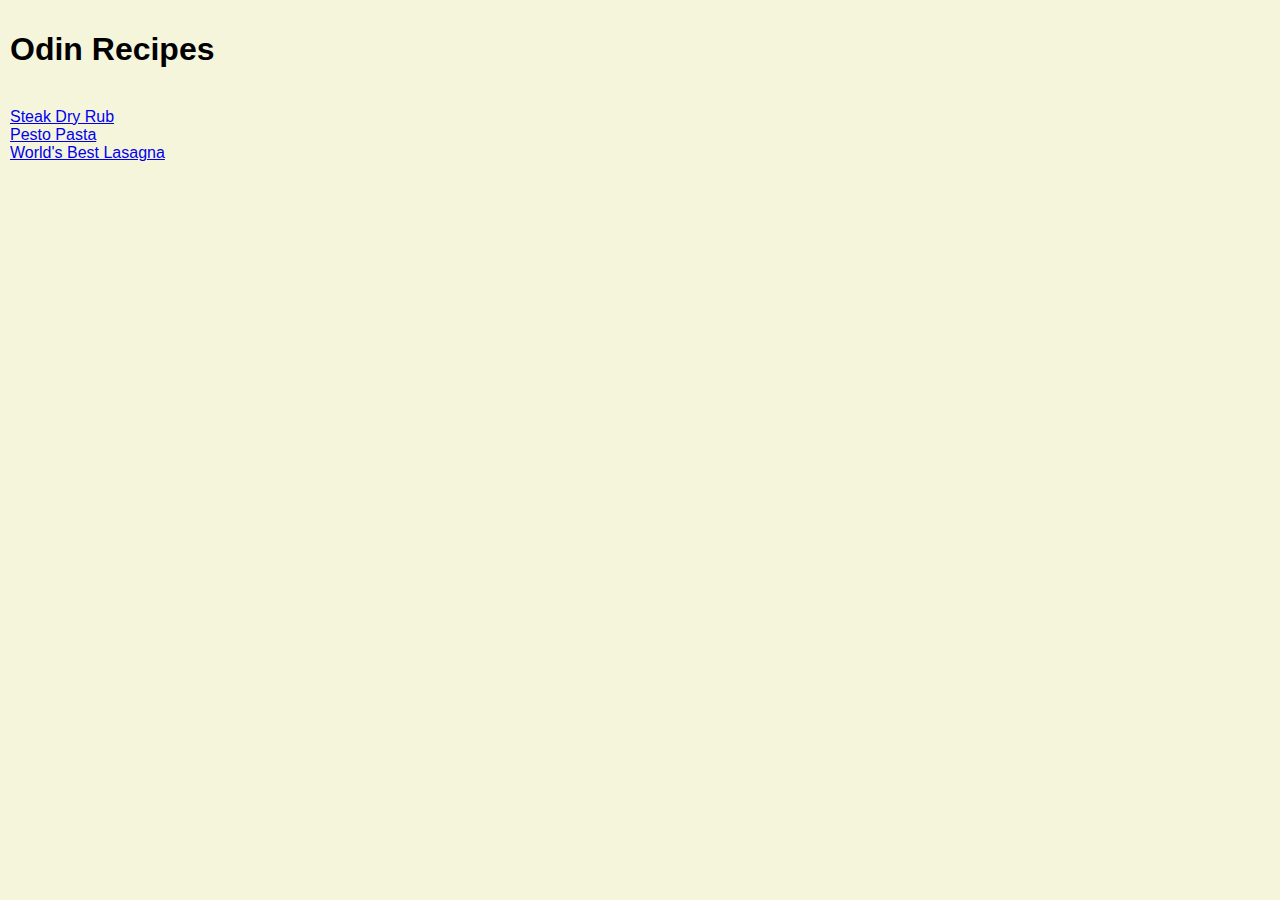
<file: index.html>
<!DOCTYPE html>
<html lang="en">
<head>
    <meta charset="UTF-8">
    <meta http-equiv="X-UA-Compatible" content="IE=edge">
    <meta name="viewport" content="width=device-width, initial-scale=1.0">
    <link rel="stylesheet" href="style.css">
    <title>Odin Recipes</title>
</head>
<body>
    <h1>Odin Recipes</h1>
    <br>
    <a href="./recipes/Steak Dry Rub.html">Steak Dry Rub</a>
    <br>
    <a href="./recipes/Pesto Pasta.html">Pesto Pasta</a>
    <br>
    <a href="./recipes/World's Best Lasagna.html">World's Best Lasagna</a>
</body>
</html>
</file>
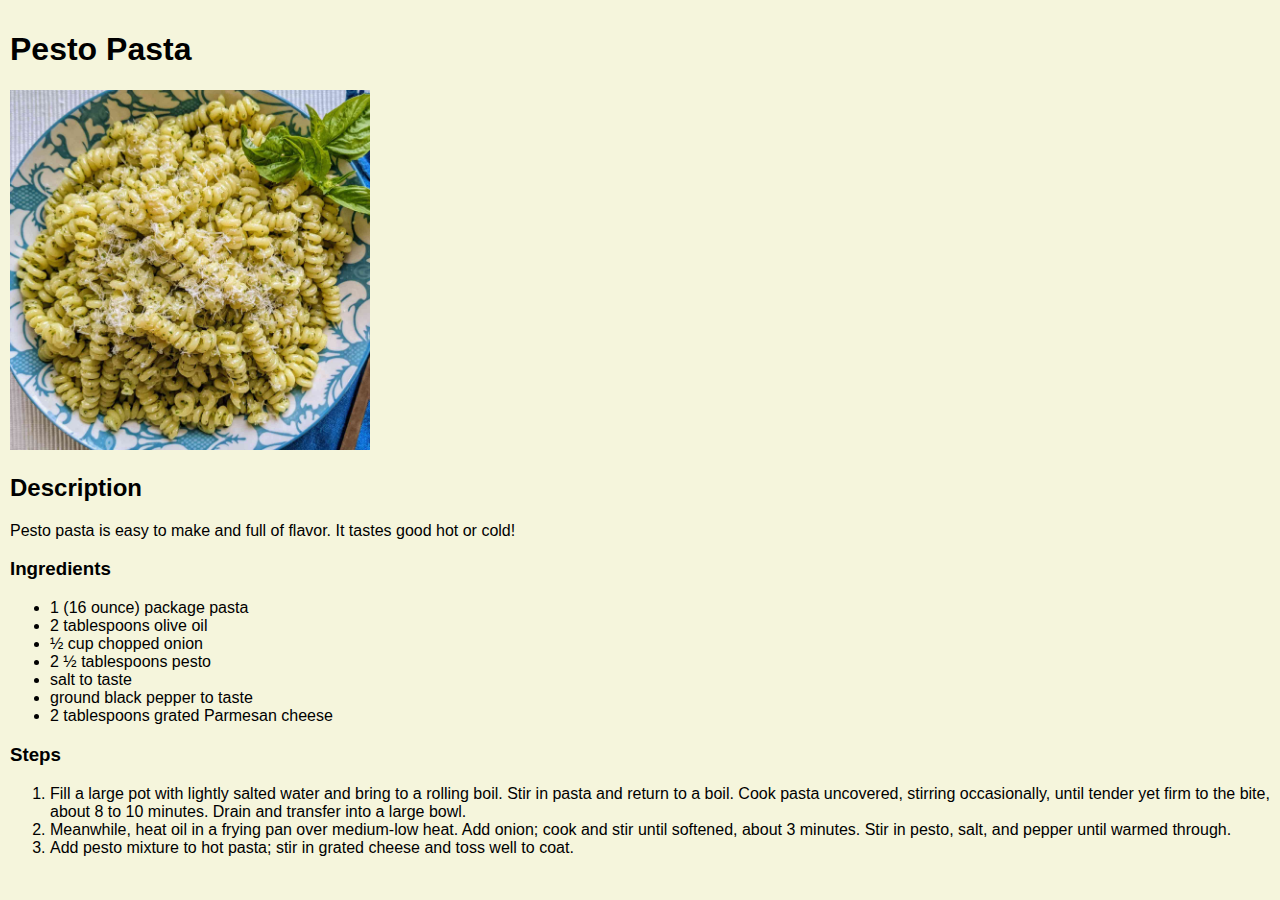
<file: recipes/Pesto Pasta.html>
<!DOCTYPE html>
<html lang="en">
<head>
    <meta charset="UTF-8">
    <meta http-equiv="X-UA-Compatible" content="IE=edge">
    <meta name="viewport" content="width=device-width, initial-scale=1.0">
    <link rel="stylesheet" href="../style.css">
    <title>Pesto Pasta</title>
</head>
<body>
    <h1>Pesto Pasta</h1>
    <img src="../images/Pesto Pasta.jpg" alt="Pesto Pasta" height="360">
    <h2>Description</h2>
    <p>
        Pesto pasta is easy to make and full of flavor. It tastes good hot or cold!
    </p>
    <h3>Ingredients</h3>
    <ul>
        <li>1 (16 ounce) package pasta</li>
        <li>2 tablespoons olive oil</li>
        <li>½ cup chopped onion</li>
        <li>2 ½ tablespoons pesto</li>
        <li>salt to taste</li>
        <li>ground black pepper to taste</li>
        <li>2 tablespoons grated Parmesan cheese</li>
    </ul>
    <h3>Steps</h3>
    <ol>
        <li>Fill a large pot with lightly salted water and bring to a rolling boil. Stir in pasta and return to a boil. Cook pasta uncovered, stirring occasionally, until tender yet firm to the bite, about 8 to 10 minutes. Drain and transfer into a large bowl.</li>
        <li>Meanwhile, heat oil in a frying pan over medium-low heat. Add onion; cook and stir until softened, about 3 minutes. Stir in pesto, salt, and pepper until warmed through.</li>
        <li>Add pesto mixture to hot pasta; stir in grated cheese and toss well to coat.</li>
    </ol>
</body>
</html>
</file>
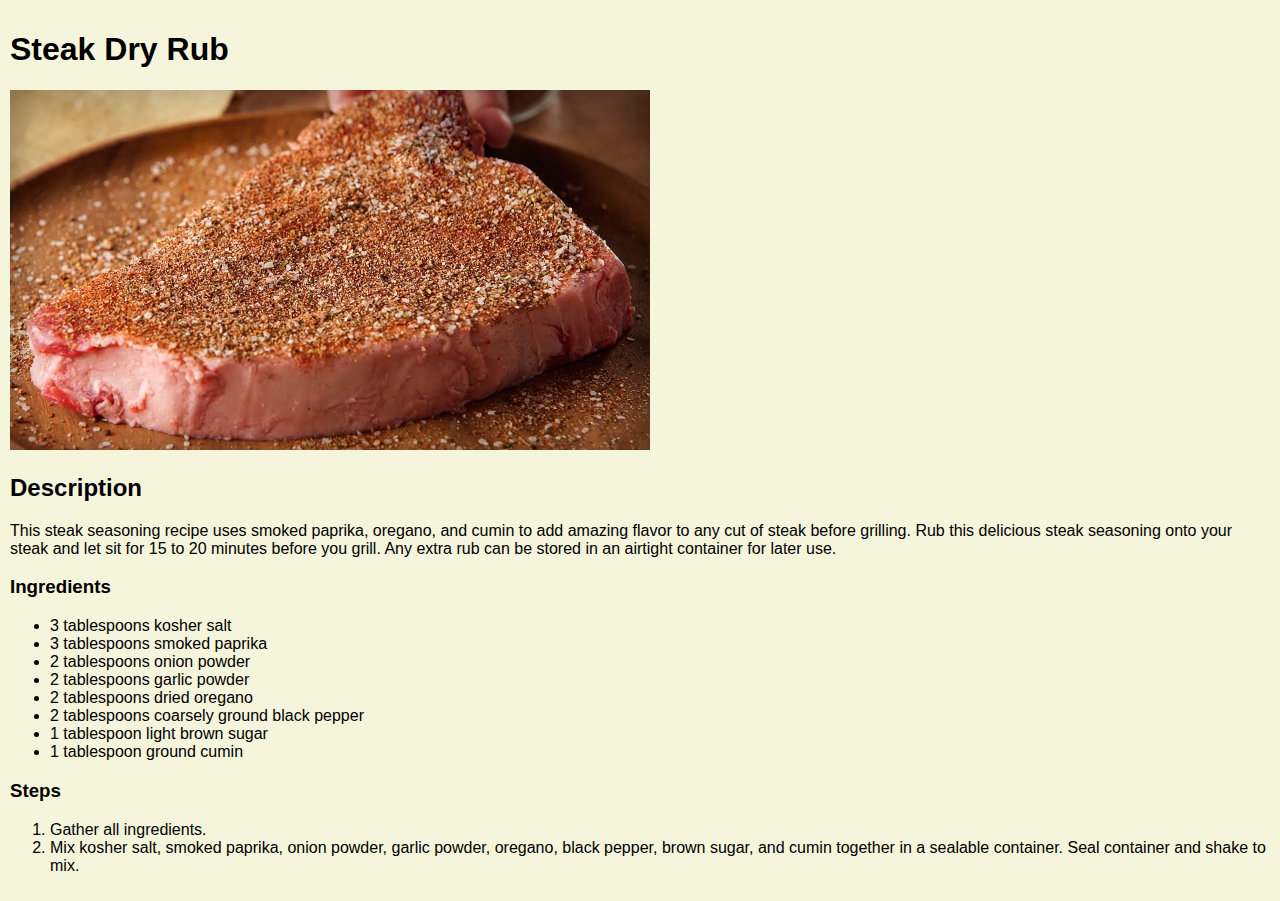
<file: recipes/Steak Dry Rub.html>
<!DOCTYPE html>
<html lang="en">
<head>
    <meta charset="UTF-8">
    <meta http-equiv="X-UA-Compatible" content="IE=edge">
    <meta name="viewport" content="width=device-width, initial-scale=1.0">
    <link rel="stylesheet" href="../style.css">
    <title>Steak Dry Rub</title>
</head>
<body>
    <h1>Steak Dry Rub</h1>
    <img src="../images/Steak Dry Rub.jpg" alt="Steak Dry Rub" height="360">
    <h2>Description</h2>
    <p>
        This steak seasoning recipe uses smoked paprika, oregano, and cumin to add amazing flavor to any cut of steak before grilling. Rub this delicious steak seasoning onto your steak and let sit for 15 to 20 minutes before you grill. Any extra rub can be stored in an airtight container for later use.
    </p>
    <h3>Ingredients</h3>
    <ul>
        <li>3 tablespoons kosher salt</li>
        <li>3 tablespoons smoked paprika</li>
        <li>2 tablespoons onion powder</li>
        <li>2 tablespoons garlic powder</li>
        <li>2 tablespoons dried oregano</li>
        <li>2 tablespoons coarsely ground black pepper</li>
        <li>1 tablespoon light brown sugar</li>
        <li>1 tablespoon ground cumin</li>
    </ul>
    <h3>Steps</h3>
    <ol>
        <li>Gather all ingredients.</li>
        <li>Mix kosher salt, smoked paprika, onion powder, garlic powder, oregano, black pepper, brown sugar, and cumin together in a sealable container. Seal container and shake to mix.</li>
    </ol>
</body>
</html>
</file>
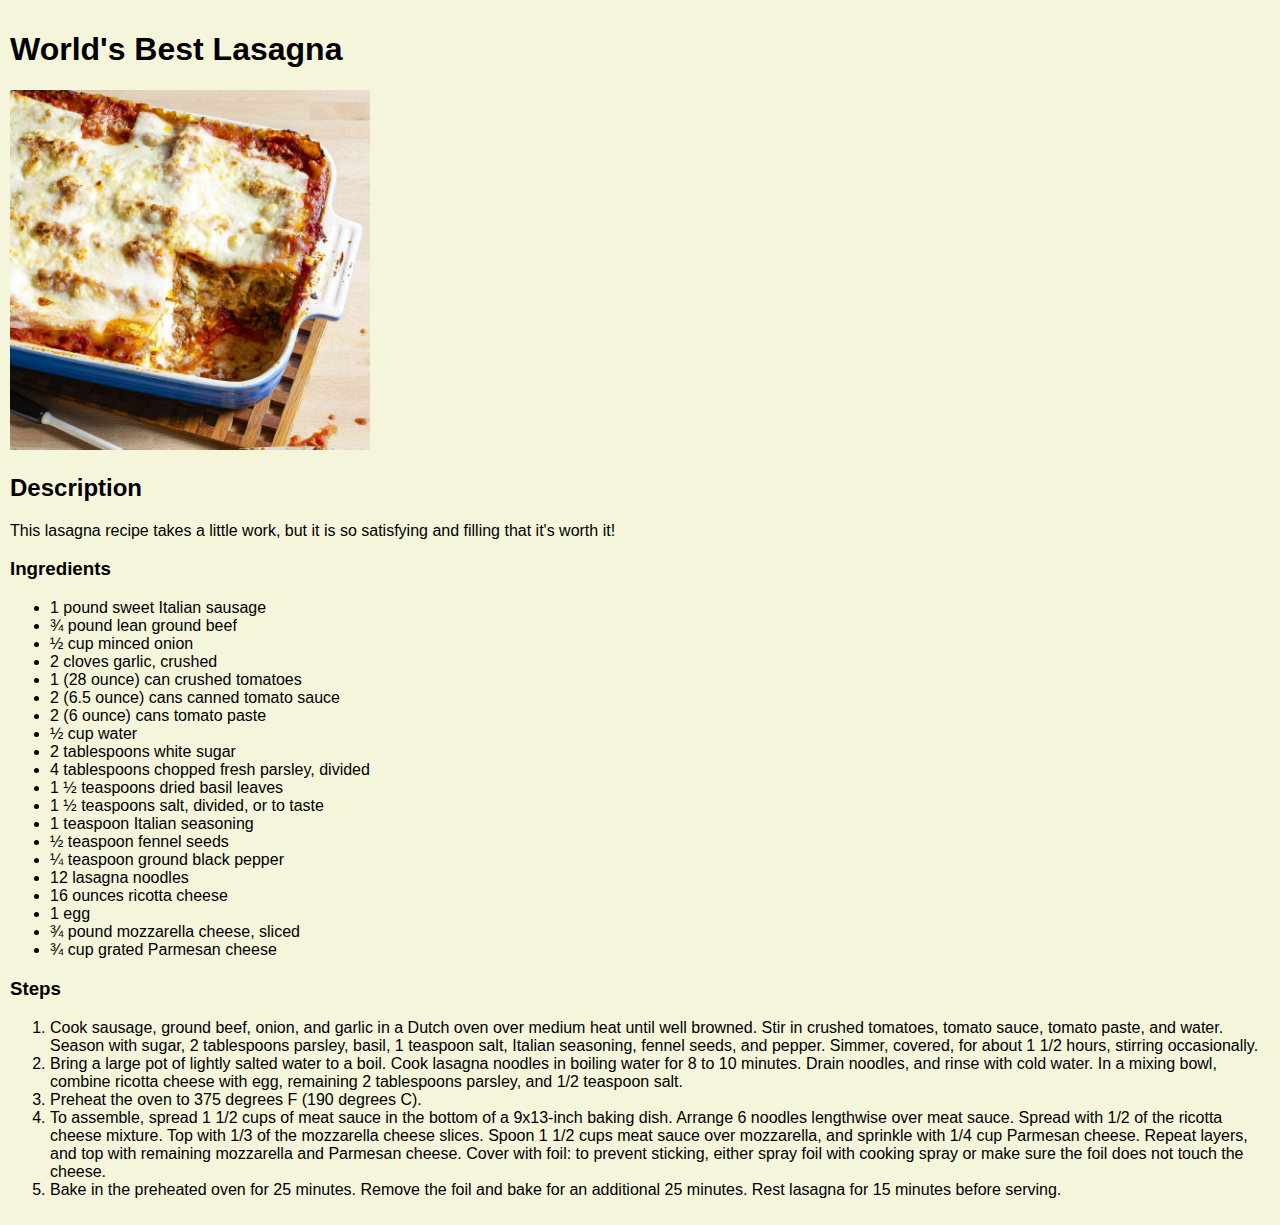
<file: recipes/World's Best Lasagna.html>
<!DOCTYPE html>
<html lang="en">
<head>
    <meta charset="UTF-8">
    <meta http-equiv="X-UA-Compatible" content="IE=edge">
    <meta name="viewport" content="width=device-width, initial-scale=1.0">
    <link rel="stylesheet" href="../style.css">
    <title>World's Best Lasagna</title>
</head>
<body>
    <h1>World's Best Lasagna</h1>
    <img src="../images/World's Best Lasagna.jpg" alt="World's Best Lasagna" height="360">
    <h2>Description</h2>
    <p>
        This lasagna recipe takes a little work, but it is so satisfying and filling that it's worth it!
    </p>
    <h3>Ingredients</h3>
    <ul>
        <li>1 pound sweet Italian sausage</li>
        <li>¾ pound lean ground beef</li>
        <li>½ cup minced onion</li>
        <li>2 cloves garlic, crushed</li>
        <li>1 (28 ounce) can crushed tomatoes</li>
        <li>2 (6.5 ounce) cans canned tomato sauce</li>
        <li>2 (6 ounce) cans tomato paste</li>
        <li>½ cup water</li>
        <li>2 tablespoons white sugar</li>
        <li>4 tablespoons chopped fresh parsley, divided</li>
        <li>1 ½ teaspoons dried basil leaves</li>
        <li>1 ½ teaspoons salt, divided, or to taste</li>
        <li>1 teaspoon Italian seasoning</li>
        <li>½ teaspoon fennel seeds</li>
        <li>¼ teaspoon ground black pepper</li>
        <li>12 lasagna noodles</li>
        <li>16 ounces ricotta cheese</li>
        <li>1 egg</li>
        <li>¾ pound mozzarella cheese, sliced</li>
        <li>¾ cup grated Parmesan cheese</li>
    </ul>
    <h3>Steps</h3>
    <ol>
        <li>Cook sausage, ground beef, onion, and garlic in a Dutch oven over medium heat until well browned. Stir in crushed tomatoes, tomato sauce, tomato paste, and water. Season with sugar, 2 tablespoons parsley, basil, 1 teaspoon salt, Italian seasoning, fennel seeds, and pepper. Simmer, covered, for about 1 1/2 hours, stirring occasionally.</li>
        <li>Bring a large pot of lightly salted water to a boil. Cook lasagna noodles in boiling water for 8 to 10 minutes. Drain noodles, and rinse with cold water. In a mixing bowl, combine ricotta cheese with egg, remaining 2 tablespoons parsley, and 1/2 teaspoon salt.</li>
        <li>Preheat the oven to 375 degrees F (190 degrees C).</li>
        <li>To assemble, spread 1 1/2 cups of meat sauce in the bottom of a 9x13-inch baking dish. Arrange 6 noodles lengthwise over meat sauce. Spread with 1/2 of the ricotta cheese mixture. Top with 1/3 of the mozzarella cheese slices. Spoon 1 1/2 cups meat sauce over mozzarella, and sprinkle with 1/4 cup Parmesan cheese. Repeat layers, and top with remaining mozzarella and Parmesan cheese. Cover with foil: to prevent sticking, either spray foil with cooking spray or make sure the foil does not touch the cheese.</li>
        <li>Bake in the preheated oven for 25 minutes. Remove the foil and bake for an additional 25 minutes. Rest lasagna for 15 minutes before serving.</li>
    </ol>
</body>
</html>
</file>
<file: style.css>
body {
    margin: 5px;
    border: 5px;
    padding: 5px;
    font-family:Verdana, Geneva, Tahoma, sans-serif;
    background: beige
}
</file>
